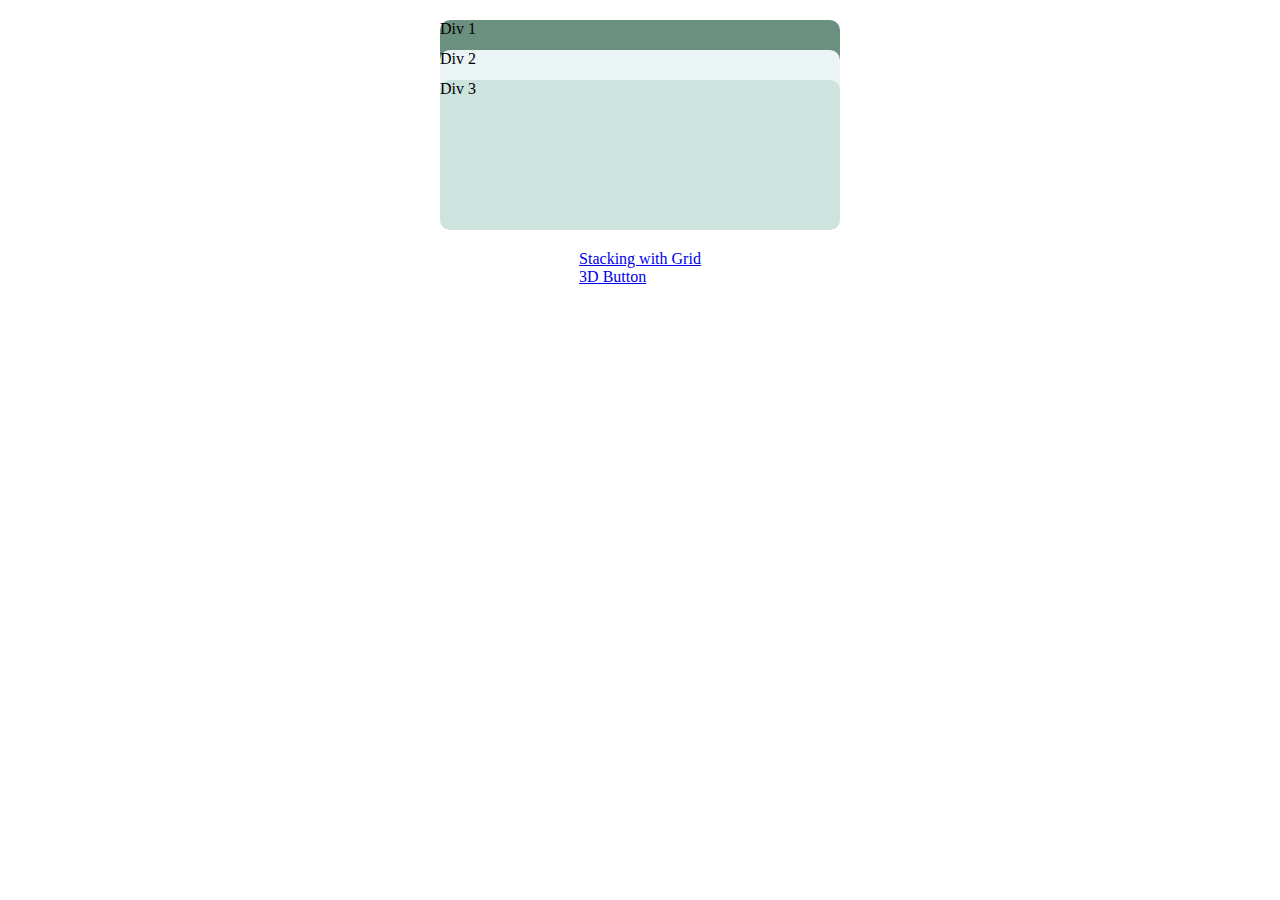
<file: index.html>
<!DOCTYPE html>
<html lang="en">
  <head>
    <meta charset="UTF-8" />
    <meta http-equiv="X-UA-Compatible" content="IE=edge" />
    <meta name="viewport" content="width=device-width, initial-scale=1.0" />
    <link rel="stylesheet" href="styles.css" />
    <title>Stacking with Position Property</title>
  </head>
  <body>
    <div class="container">
      <div class="rectangle_wrapper">
        <div class="rectangle1">Div 1</div>
        <div class="rectangle2">Div 2</div>
        <div class="rectangle3">Div 3</div>
      </div>
      <div class="link">
        <a href="grid.html">Stacking with Grid</a><br />
        <a href="click.html">3D Button</a>
      </div>
    </div>
  </body>
</html>
</file>
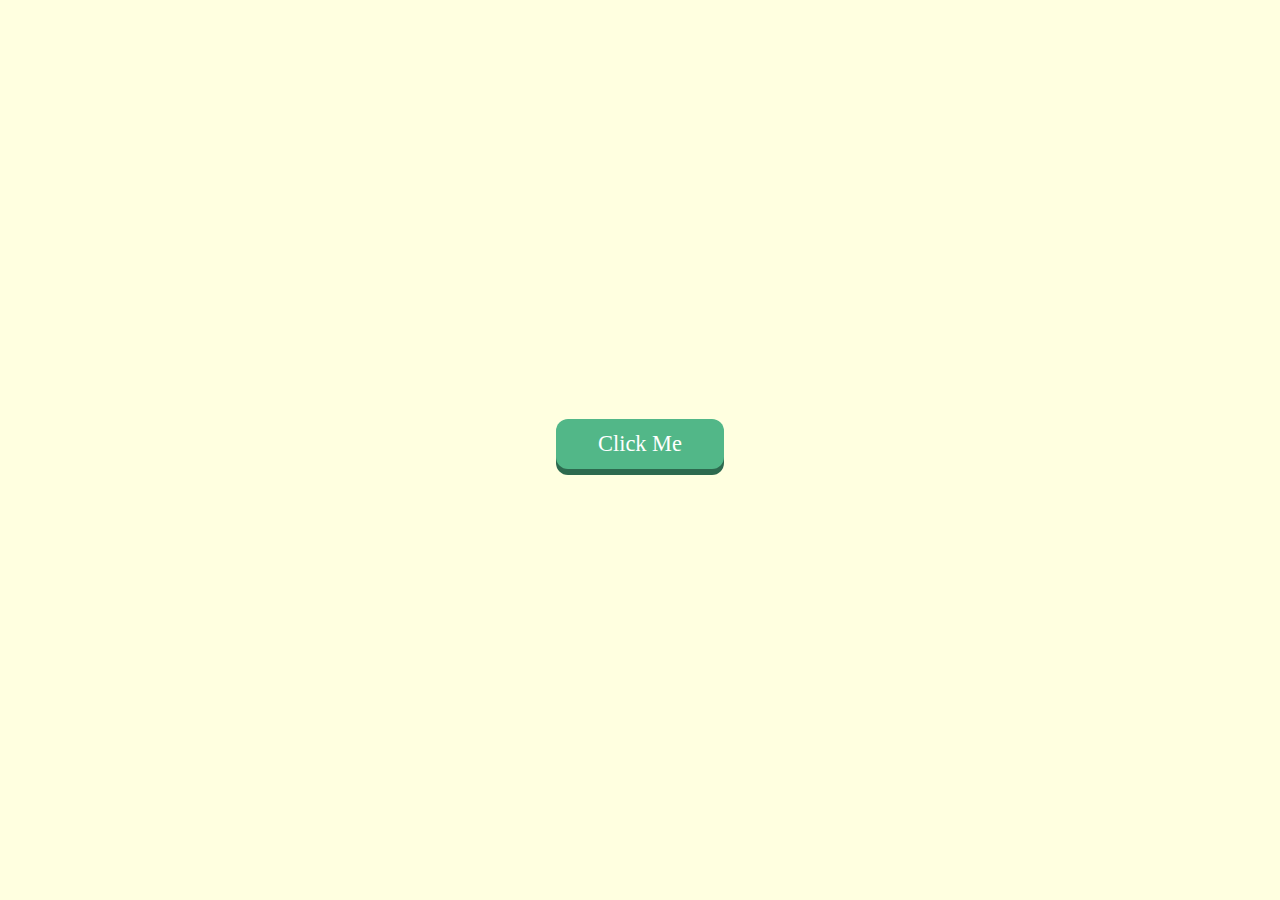
<file: click.html>
<!DOCTYPE html>
<html lang="en">
  <head>
    <meta charset="UTF-8" />
    <meta http-equiv="X-UA-Compatible" content="IE=edge" />
    <meta name="viewport" content="width=device-width, initial-scale=1.0" />
    <link rel="stylesheet" href="clickable.css" />
    <title>3D Button</title>
  </head>

  <body>
    <div class="container">
      <div class="click">
        <span class="front">Click Me</span>
      </div>
    </div>
  </body>
</html>
</file>
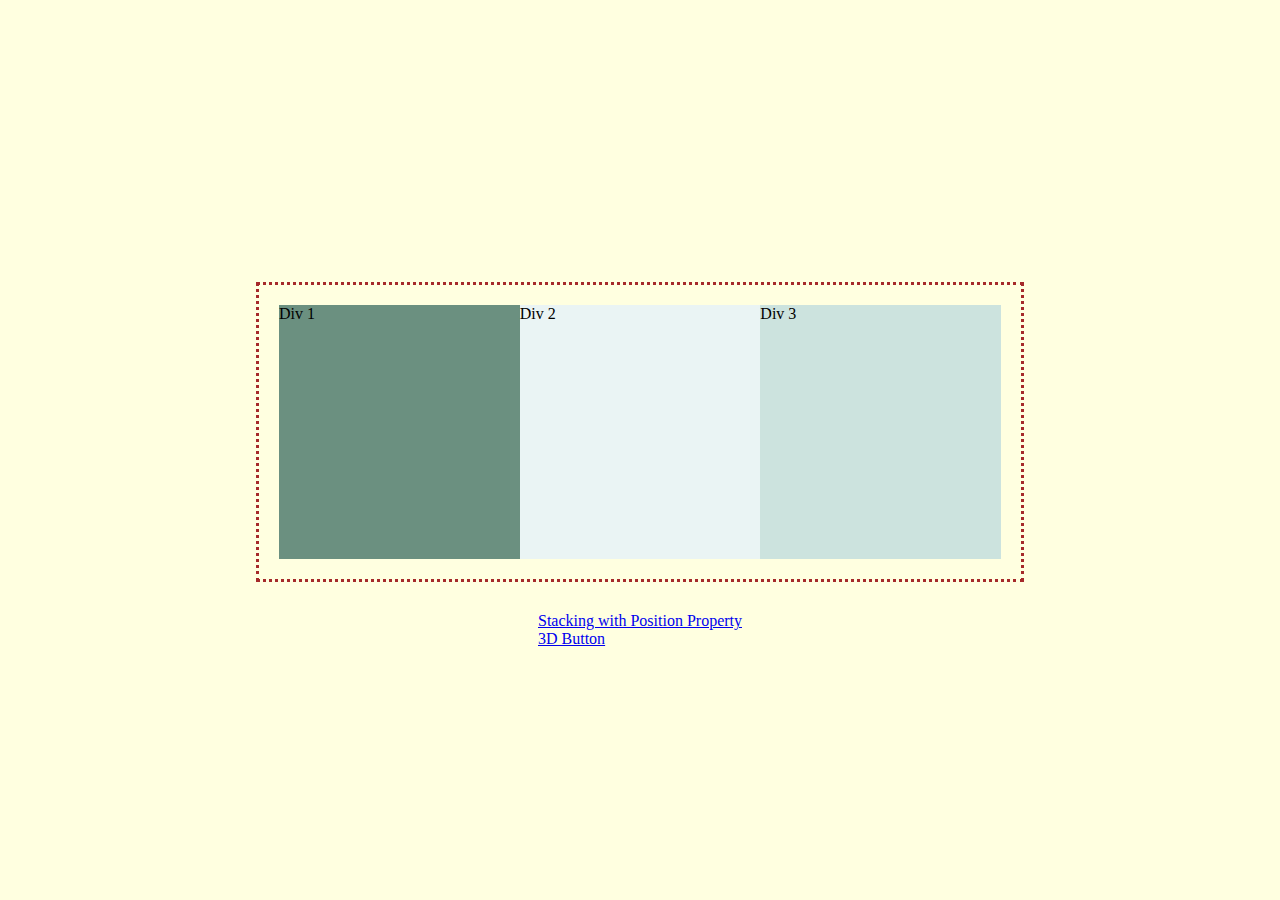
<file: grid.html>
<!DOCTYPE html>
<html lang="en">
  <head>
    <meta charset="UTF-8" />
    <meta http-equiv="X-UA-Compatible" content="IE=edge" />
    <meta name="viewport" content="width=device-width, initial-scale=1.0" />
    <link rel="stylesheet" href="grid_styles.css" />
    <title>Stacking with Grid</title>
  </head>
  <body>
    <div class="container">
      <div class="rectangle_wrapper2">
        <div class="div1">Div 1</div>
        <div class="div2">Div 2</div>
        <div class="div3">Div 3</div>
      </div>
      <div class="link">
        <a href="index.html">Stacking with Position Property</a><br />
        <a href="click.html">3D Button</a>
      </div>
    </div>
  </body>
</html>
</file>
<file: styles.css>
* {
  padding: 0;
  margin: 0;
  box-sizing: border-box;
}

body {
  min-width: 100vw;
  margin: 0 auto;
  min-height: 100vh;
}

.container {
  width: 100%;
  height: auto;
  display: flex;
  justify-content: center;
  align-items: center;
  flex-direction: column;
}

.rectangle_wrapper {
  margin: 0 auto;
  height: 150px;
  width: 400px;
  position: relative;
}

.rectangle1,
.rectangle2,
.rectangle3 {
  position: absolute;
  width: 100%;
  height: 100%;
  border-radius: 10px;
}

.rectangle1 {
  top: 20px;
  background: #6b9080;
}

.rectangle2 {
  top: 50px;
  background: #eaf4f4;
}

.rectangle3 {
  top: 80px;
  background: #cce3de;
}

.link {
  position: relative;
  top: 100px;
  /* background: black; */
}
</file>
<file: clickable.css>
* {
  padding: 0;
  margin: 0;
  box-sizing: border-box;
}

body {
  width: 100vw;
  min-height: 100vh;
  margin: 0 auto;
  background: whitesmoke;
}

.container {
  width: 100%;
  min-height: 100vh;
  display: flex;
  justify-content: center;
  align-items: center;
  flex-direction: column;
  background: lightyellow;
}

.click {
  background: #2d6a4f;
  border-radius: 12px;
  border: none;
  padding: 0;
  cursor: pointer;
  outline-offset: 4px;
}

.front {
  display: block;
  padding: 12px 42px;
  border-radius: 12px;
  font-size: 1.4rem;
  color: #fff;
  background: #52b788;
  transform: translateY(-6px);
  will-change: tranform;
  transition: transform 250ms;
}

.click:active .front {
  transform: translate(-2px);
}

.click:hover .front {
  transform: translateY(-8px);
}
</file>
<file: grid_styles.css>
* {
  padding: 0;
  margin: 0;
  box-sizing: border-box;
}

body {
  width: 100vw;
  min-height: 100vh;
  margin: 0 auto;
  background: whitesmoke;
}

.container {
  width: 100%;
  min-height: 100vh;
  display: flex;
  justify-content: center;
  align-items: center;
  flex-direction: column;
  background: lightyellow;
}

.rectangle_wrapper2 {
  width: 60%;
  height: 300px;
  display: grid;
  grid-template-columns: repeat(1fr, 3);
  grid-template-areas: "divs1 divs2 divs3";
  border: 3px dotted brown;
  padding: 20px;
  margin: 30px;
}

.div1 {
  width: 100%;
  grid-area: divs1;
  background: #6b9080;
}

.div2 {
  width: 100%;
  grid-area: divs2;
  background: #eaf4f4;
}

.div3 {
  width: 100%;
  grid-area: divs3;
  background: #cce3de;
}

.link {
  margin: 0 auto;
}
</file>
